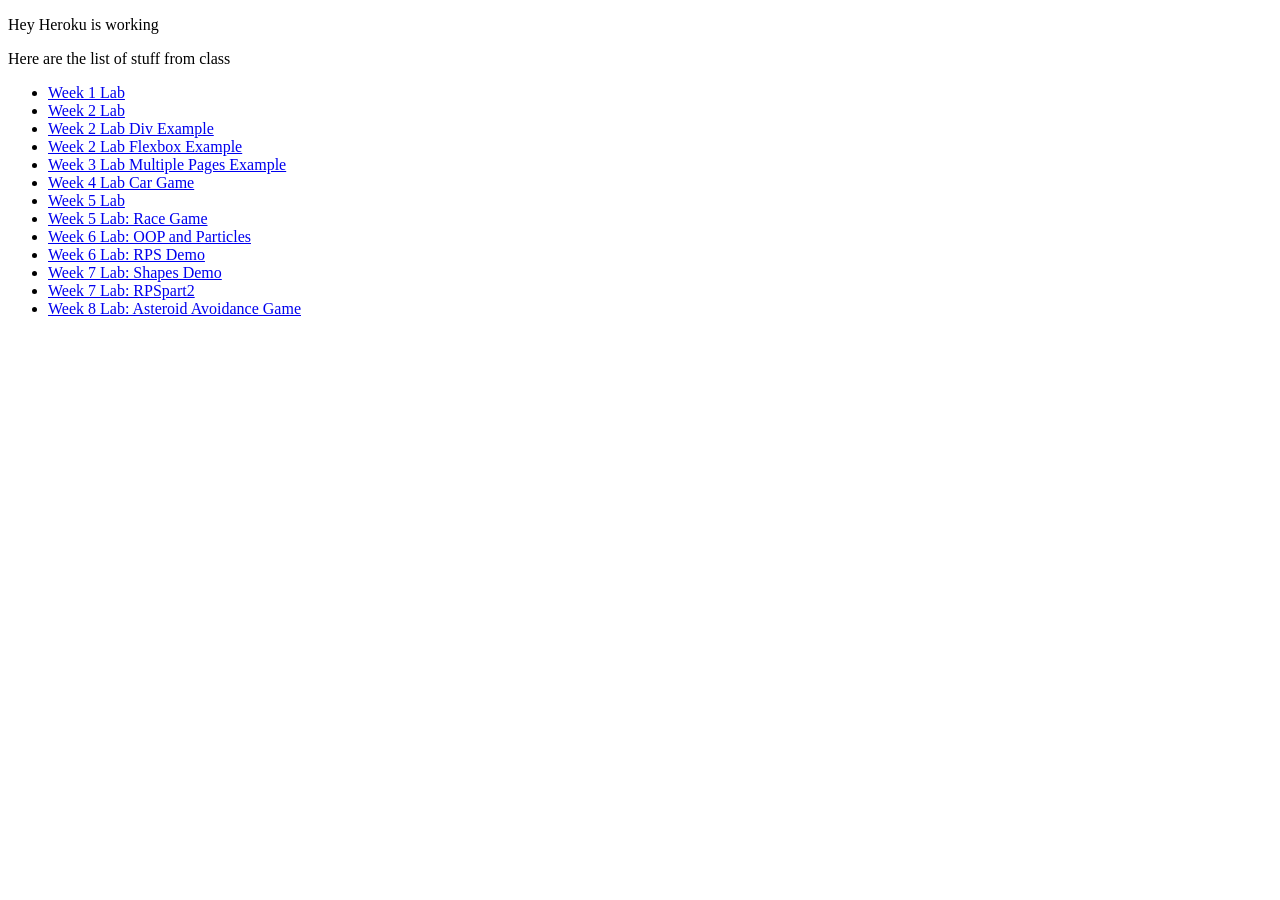
<file: index.html>
<!DOCTYPE html>
<html lang="en">
    <head>
        <meta charset="UTF-8">
        <meta name="viewport" content="width=device-width, initial-scale=1.0">
        <title>My Webpage</title>
    </head>
    <body>
        <p>Hey Heroku is working</p>
        <p>Here are the list of stuff from class</p>
        <ul>
            <li><a href="/Week1Lab/LabTemp.html">Week 1 Lab</a></li>
            <li><a href="/Week2Lab/index.html">Week 2 Lab</a></li>
            <li><a href="/Week2Lab/divExample.html">Week 2 Lab Div Example</a></li>
            <li><a href="/Week2Lab/flexbox.html">Week 2 Lab Flexbox Example</a></li>
            <li><a href="/Week3Lab/index.html">Week 3 Lab Multiple Pages Example</a></li>
            <li><a href="/Week4Lab/index.html">Week 4 Lab Car Game</a></li>
            <li><a href="/Week5Lab/index.html">Week 5 Lab</a></li>
            <li><a href="/Week5Lab/raceGame.html">Week 5 Lab: Race Game</a></li>
            <li><a href="/Week6Lab/particles/index.html">Week 6 Lab: OOP and Particles</a></li>
            <li><a href="/Week6Lab/RPS/index.html">Week 6 Lab: RPS Demo</a></li>
            <li><a href="/Week7Lab/LabDemo/index.html">Week 7 Lab: Shapes Demo</a></li>
            <li><a href="/Week7Lab/RPSpart2/index.html">Week 7 Lab: RPSpart2</a></li>
            <li><a href="/Week8Lab/index.html">Week 8 Lab: Asteroid Avoidance Game</a></li>
        </ul>
    </body>
</html>
</file>
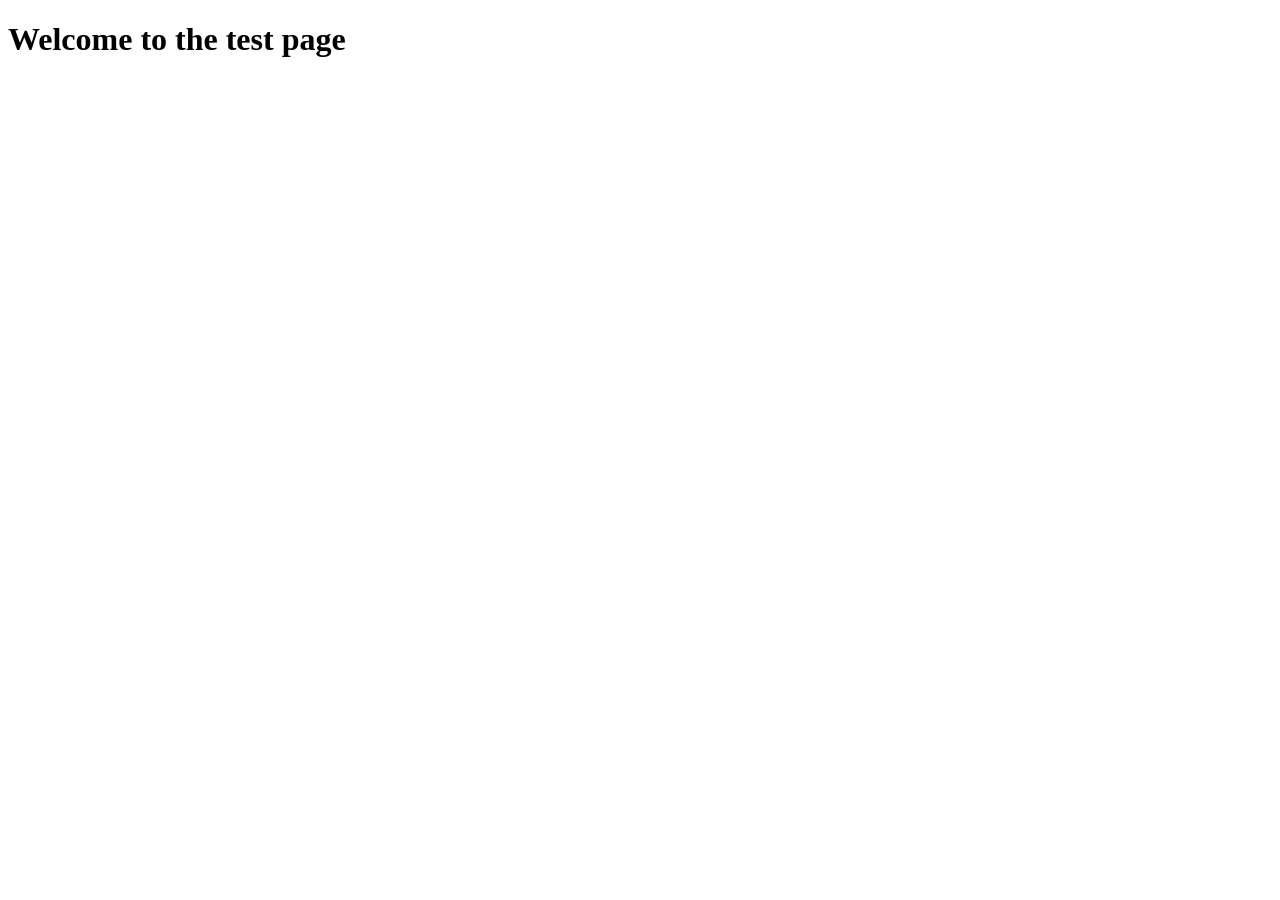
<file: w1/index.html>
<!DOCTYPE html>
<html lang="en">
<head>
    <meta charset="UTF-8">
    <meta name="viewport" content="width=device-width, initial-scale=1.0">
    <title>This is test page</title>
</head>
<body>
    <h1>Welcome to the test page</h1>
</body>
</html>
</file>
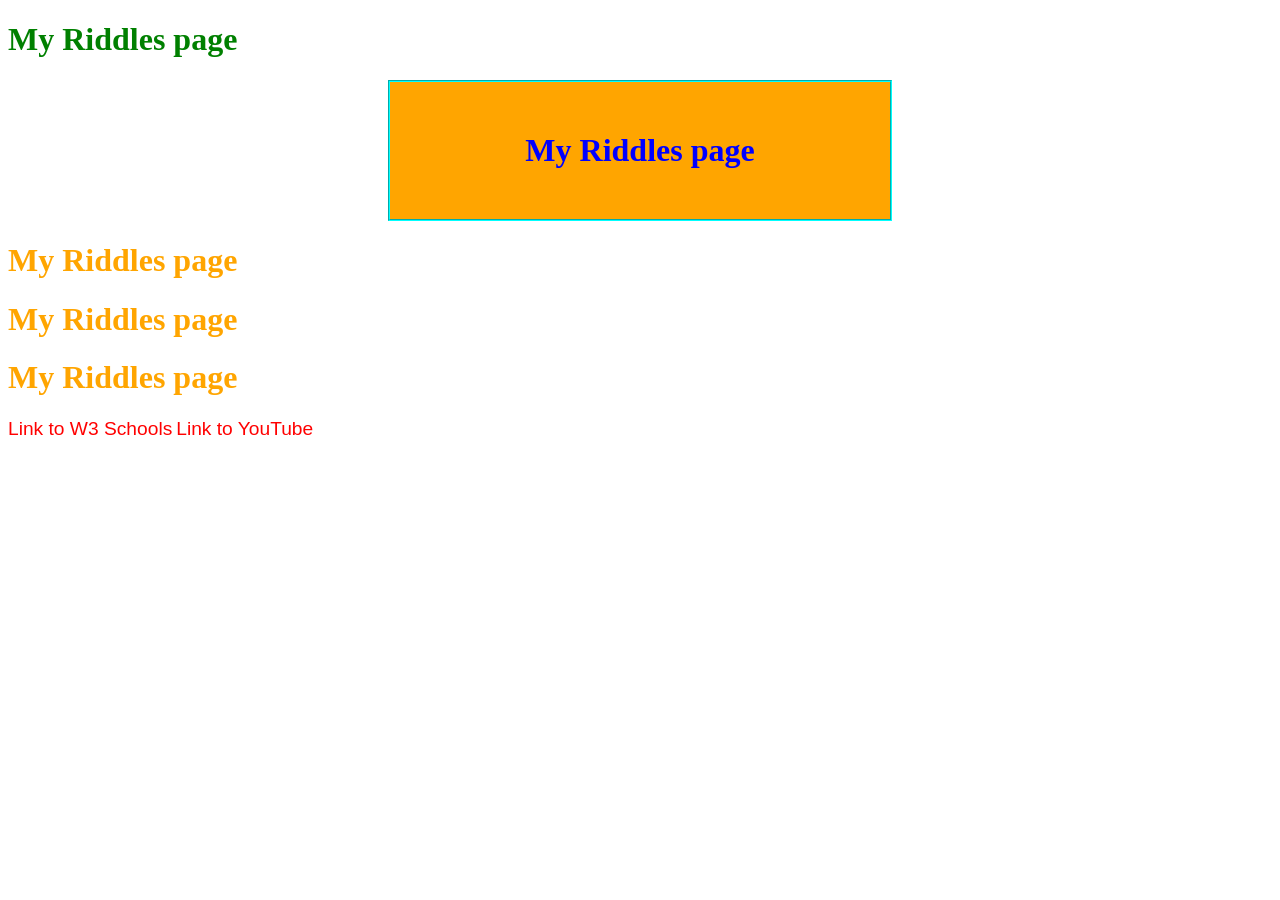
<file: Week2Lab/index.html>
<!DOCTYPE html>
<html lang="en">
    <head>
        <meta charset="UTF-8">
        <meta name="viewport" content="width=device-width, initial-scale=1.0">
        <title>Week 2 Lab</title>
        <link rel="stylesheet" href="style.css">
        <!--Example of In Document StyleSheet-->
        <style>
            /*This is a CSS comment*/
            /*`Example of in Document Rule*/
            h1{
                color: crimson;
            } 

            #newHeader{
                color: blue;
                background-color: orange;
                width: 500px;
                text-align: center;
                margin: auto;
                border:2px groove cyan;
                padding:50px 0 50px 0;
            }

            .newClassHeader{
                color:orange;
            }

        </style>
        <script>
            //this is a line comment
            /*multiline block comment*/
            //alert(Date());
        </script>
        <script src="myJavaScript.js"></script>
    </head>
    <body>
        <!--Example of inline stylesheet-->
        <h1 style="color:green">My Riddles page</h1>
        <h1 id="newHeader" onclick="showMessage()">My Riddles page</h1>
        <h1 class="newClassHeader">My Riddles page</h1>
        <h1 class="newClassHeader">My Riddles page</h1>
        <h1 class="newClassHeader">My Riddles page</h1>
        <a href="#">Link to W3 Schools</a>
        <a href="http://www.youtube.com">Link to YouTube</a>
    </body>
</html>
</file>
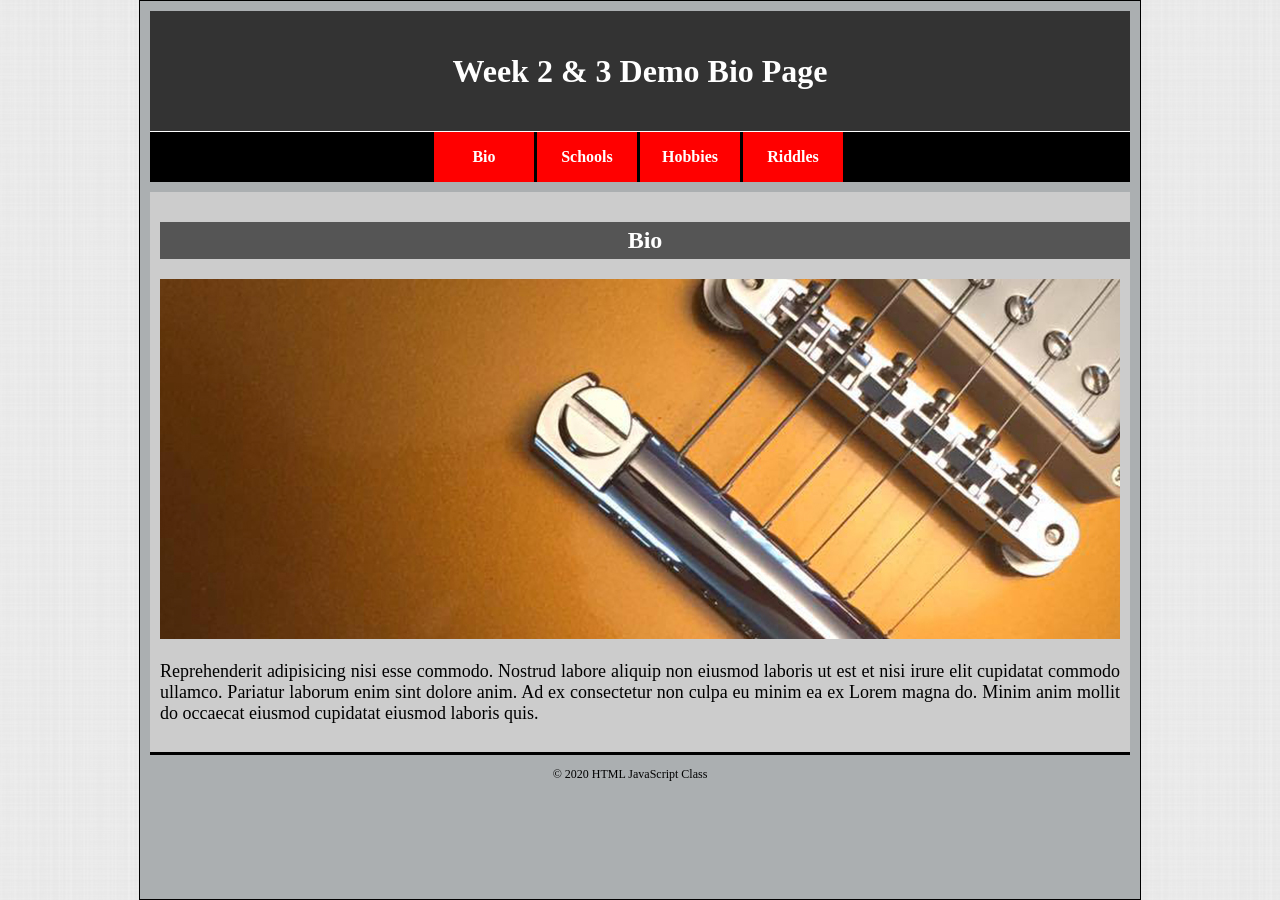
<file: Week3Lab/index.html>
<!DOCTYPE html>
<html lang="en">
<head>
    <meta charset="UTF-8">
    <meta name="viewport" content="width=device-width, initial-scale=1.0">
    <title>Home Page - Week 3 Lab</title>
    <!--Link External CSS here-->
    <link rel="stylesheet" href="css/Week3.css">
</head>
<body>
    <div id="main-container">
        <h1 id="header">Week 2 & 3 Demo Bio Page</h1>
        <div id="nav">
            <a href="#" class="btn">Bio</a>
            <a href="schools.html" class="btn">Schools</a>
            <a href="hobbies.html" class="btn">Hobbies</a>
            <a href="riddles.html" class="btn">Riddles</a>
        </div>
        <div class="section">
            <h2 class="title">Bio</h2>
            <img src="images/bio.jpg" alt="Bio Image">
            <p class="txt">Reprehenderit adipisicing nisi esse commodo. Nostrud labore aliquip non eiusmod laboris ut est et nisi irure elit cupidatat commodo ullamco. Pariatur laborum enim sint dolore anim. Ad ex consectetur non culpa eu minim ea ex Lorem magna do. Minim anim mollit do occaecat eiusmod cupidatat eiusmod laboris quis.</p>
        </div>
        <div id="footer">
            <p class="copy">&copy; 2020 HTML JavaScript Class</p>
        </div>
    </div>
</body>
</html>
</file>
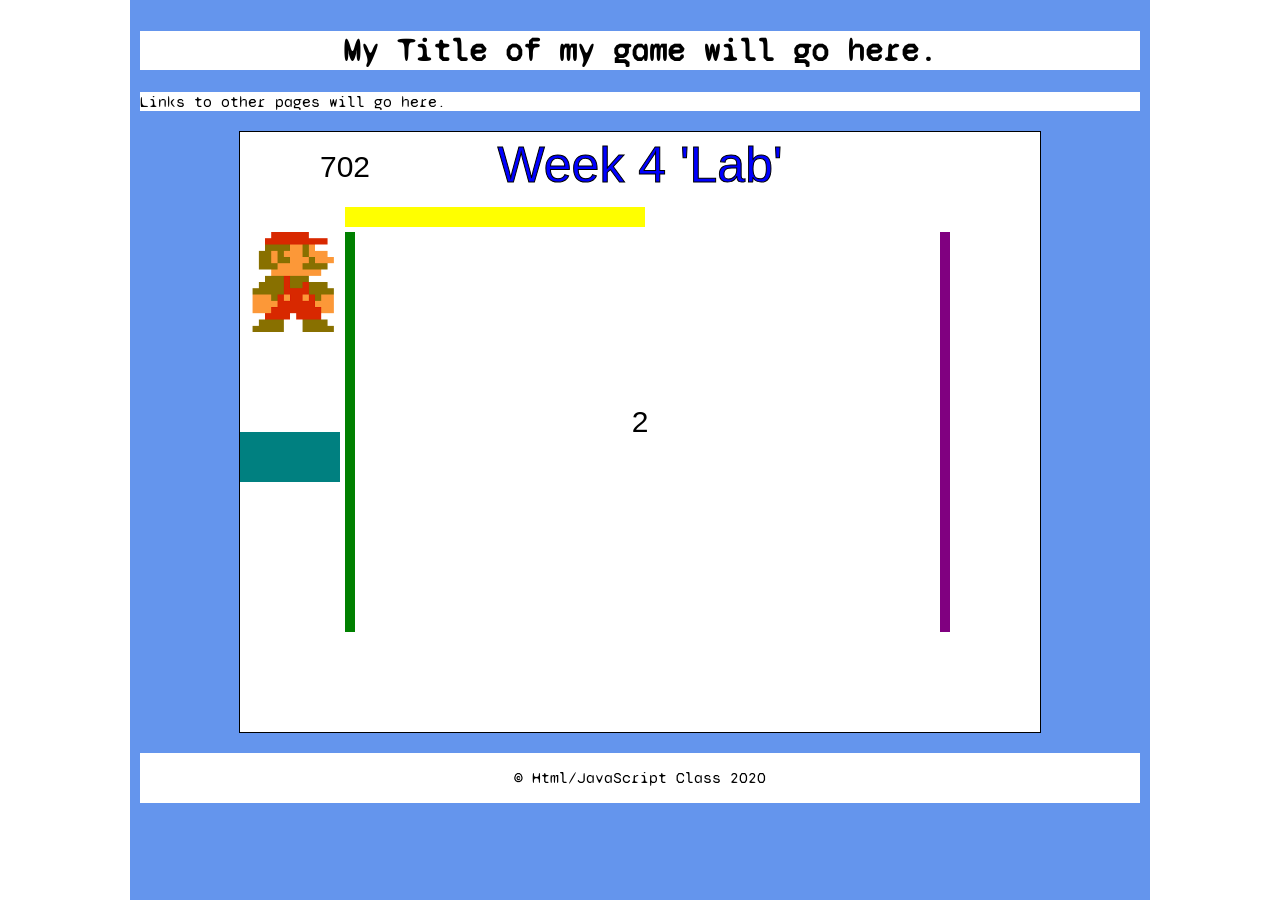
<file: Week4Lab/index.html>
<!DOCTYPE html>
<html lang="en">
<head>
    <meta charset="UTF-8">
    <meta name="viewport" content="width=device-width, initial-scale=1.0">
    <title>Week 4 Lab</title>
    <!--Link to Google Font-->
    <link href="https://fonts.googleapis.com/css2?family=Syne+Mono&display=swap" rel="stylesheet">
    <!--Link to our stylesheet-->
    <link rel="stylesheet" href="css/style.css">
</head>
<body>
    <div id="container">
        <header>
            <h1>My Title of my game will go here.</h1>
        </header>
        <nav>
            Links to other pages will go here.
        </nav>
        <main>
            <canvas width="800" height="600">
                <!--Fallback Content goes here-->
                "Your browser does not suport this content"
            </canvas>
        </main>
        <footer>
            &copy; Html/JavaScript Class 2020
        </footer>
    </div>
    <script src="js/scriptCarGame.js"></script>
    <!--<script src="js/script.js"></script>-->
</body>
</html>
</file>
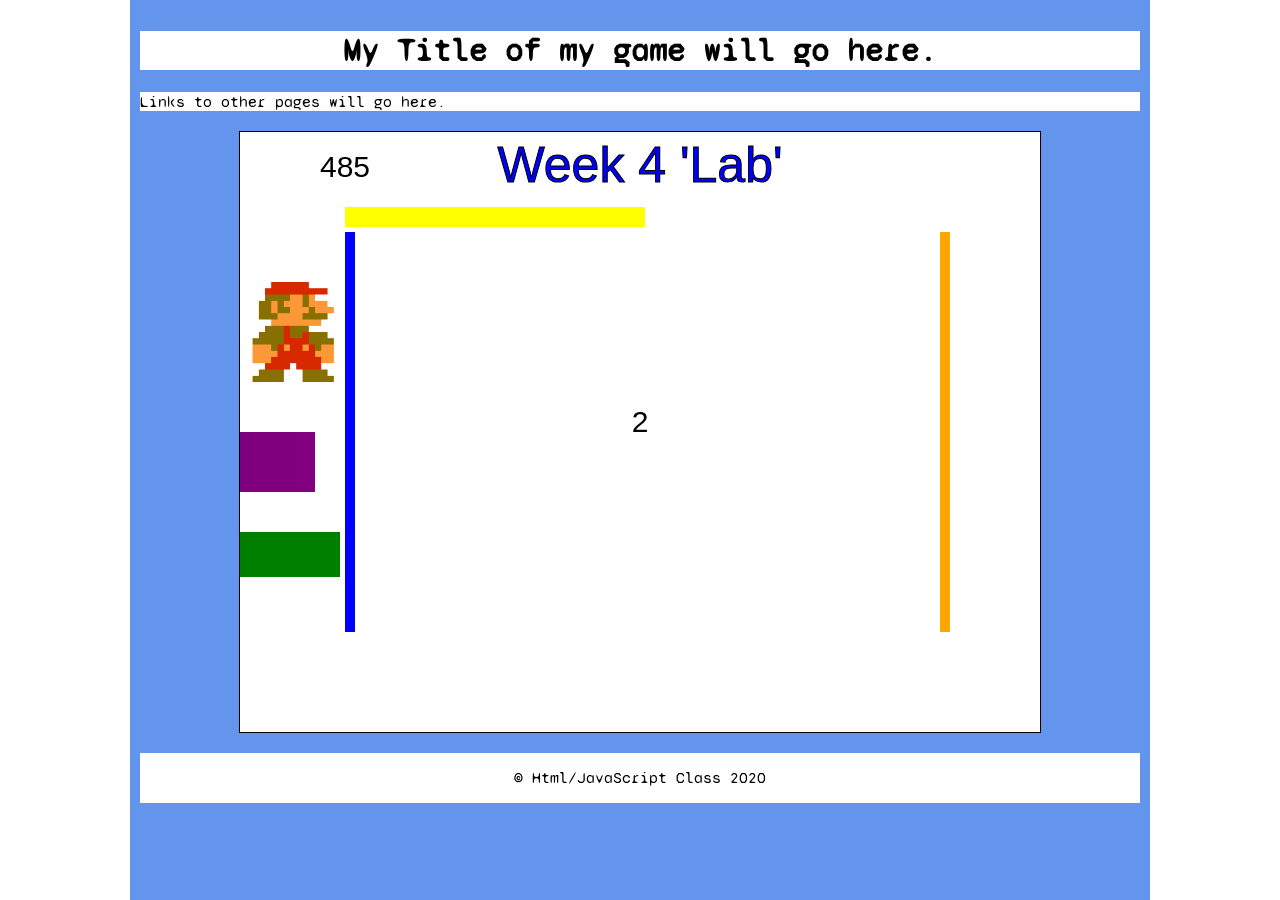
<file: Week5Lab/index.html>
<!DOCTYPE html>
<html lang="en">
<head>
    <meta charset="UTF-8">
    <meta name="viewport" content="width=device-width, initial-scale=1.0">
    <title>Week 5 Lab</title>
    <!--Link to Google Font-->
    <link href="https://fonts.googleapis.com/css2?family=Syne+Mono&display=swap" rel="stylesheet">
    <!--Link to our stylesheet-->
    <link rel="stylesheet" href="css/style.css">
    
</head>
<body>
    <div id="container">
        <header>
            <h1>My Title of my game will go here.</h1>
        </header>
        <nav>
            Links to other pages will go here.
        </nav>
        <main>
            <canvas width="800" height="600">
                <!--Fallback Content goes here-->
                "Your browser does not suport this content"
            </canvas>
        </main>
        <footer>
            &copy; Html/JavaScript Class 2020
        </footer>
    </div>
    <script src="js/car.js"></script>
    <script src="js/scriptCarGame.js"></script>
    
    <!--<script src="js/script.js"></script>-->
</body>
</html>
</file>
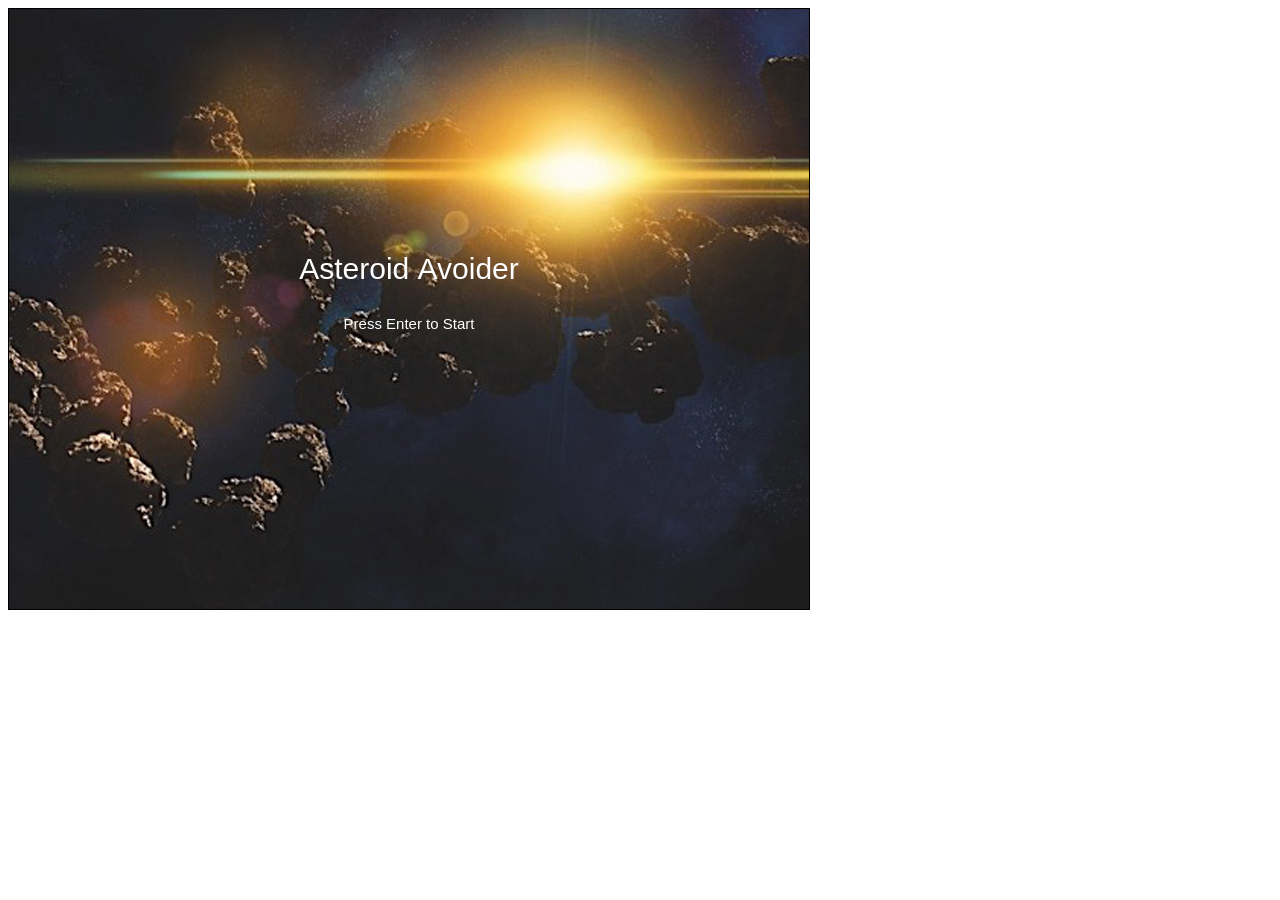
<file: Week8Lab/index.html>
<!DOCTYPE html>
<html lang="en">
<head>
    <meta charset="UTF-8">
    <meta name="viewport" content="width=device-width, initial-scale=1.0">
    <title>Asteroid Avoidance</title>
</head>
<body>
    <canvas width="800" height="600" style="border: 1px solid black; background-color: black;"></canvas>
    <script src="script.js"></script>
</body>
</html>
</file>
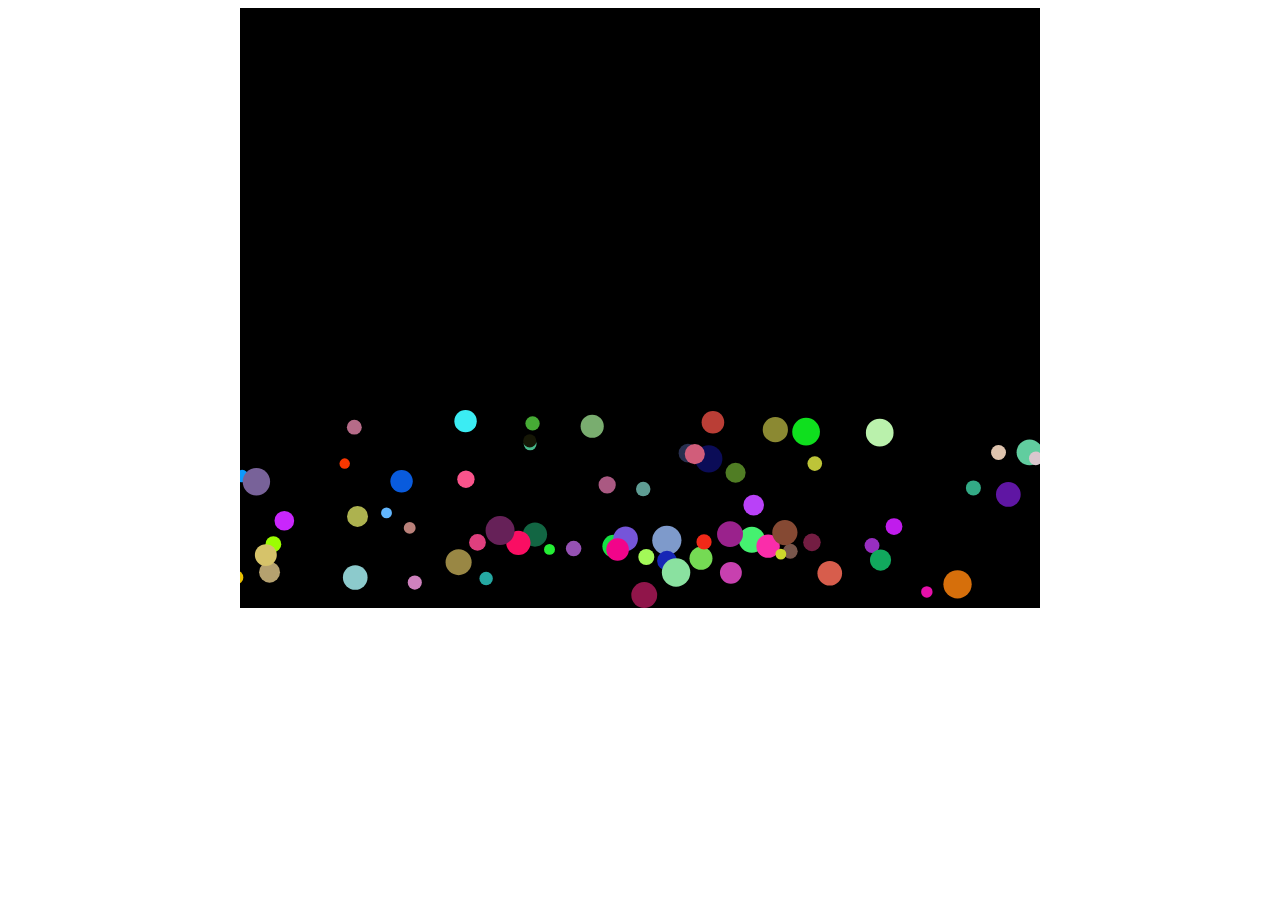
<file: Week6Lab/particles/index.html>
<!DOCTYPE html>
<html lang="en">
<head>
    <meta charset="UTF-8">
    <meta name="viewport" content="width=device-width, initial-scale=1.0">
    <title>Class Demo Particles</title>
    <link rel="stylesheet" href="particle.css">
    <script src="particle.js"></script>
</head>
<body>
    <div id="container">
        <canvas width="800" height="600">
            Fallback content
        </canvas>
    </div>
    
</body>
</html>
</file>
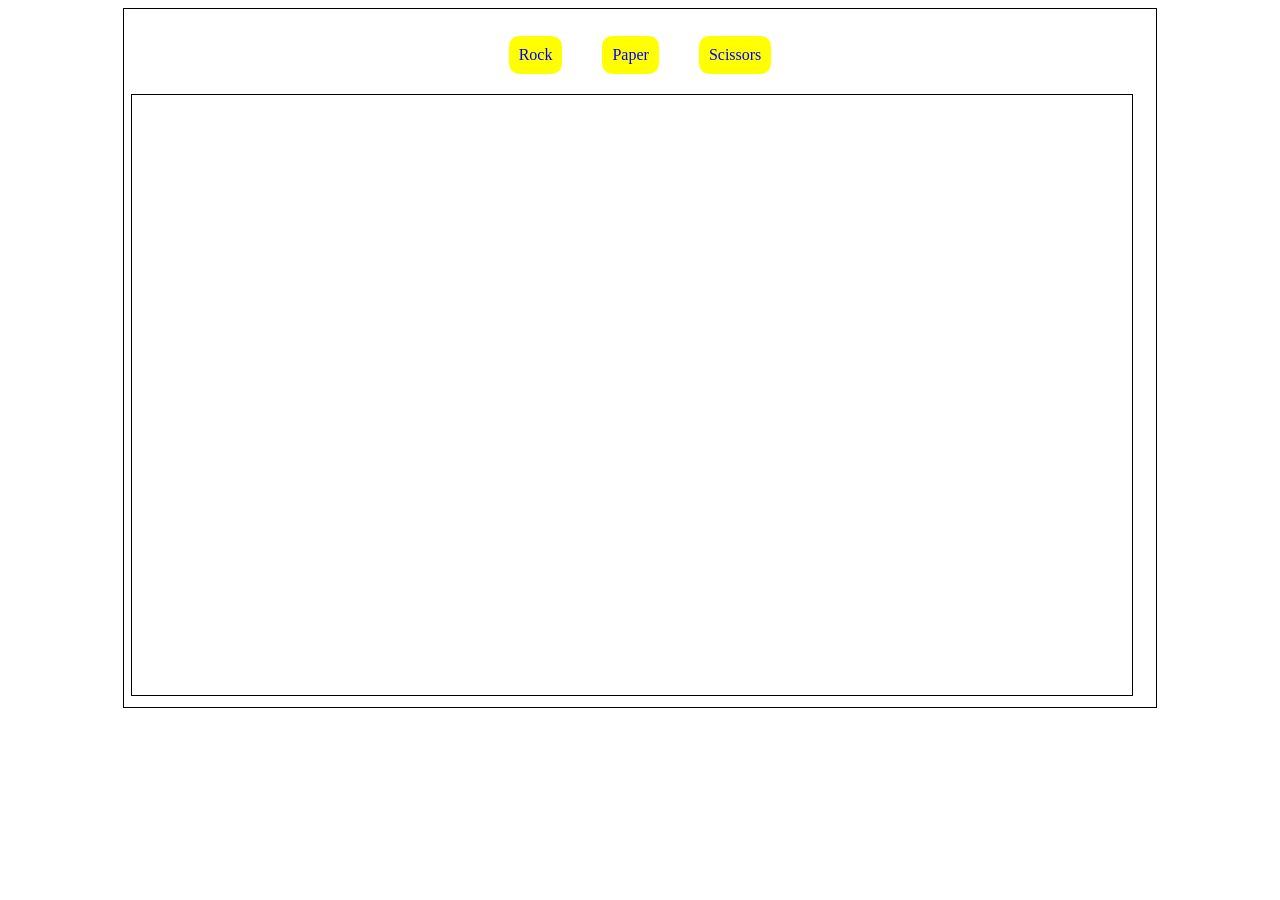
<file: Week6Lab/RPS/index.html>
<!DOCTYPE html>
<html lang="en">
<head>
    <meta charset="UTF-8">
    <meta name="viewport" content="width=device-width, initial-scale=1.0">
    <title>Rock, Paper, Scissors Game</title>
    <link rel="stylesheet" href="rps.css">
</head>
<body>
    <div id="container">
        <nav>
            <a href="#" id="Rock">Rock</a>
            <a href="#" id="Paper">Paper</a>
            <a href="#" id="Scissors">Scissors</a>
        </nav>
        <canvas width="1000" height="600"></canvas>
    </div>
    <script src="rps.js"></script>
</body>
</html>
</file>
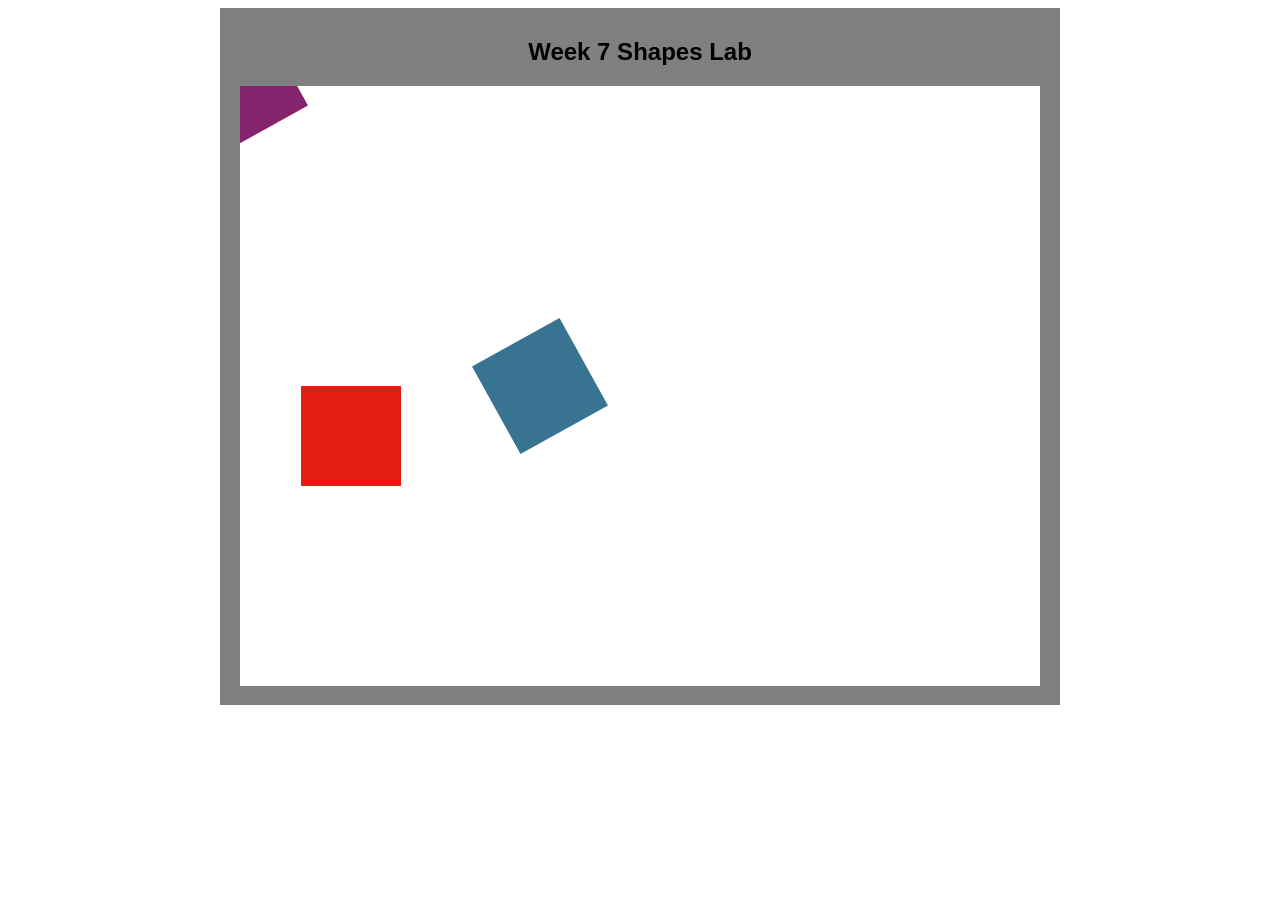
<file: Week7Lab/LabDemo/index.html>
<!DOCTYPE html>
<html lang="en">
<head>
    <meta charset="UTF-8">
    <meta name="viewport" content="width=device-width, initial-scale=1.0">
    <title>Week 7  Demop Shapes</title>
    <link rel="stylesheet" href="style.css">
    <script src="shapes.js"></script>
</head>
<body>
    <div id="container">
        <header>
            <h2>Week 7 Shapes Lab</h2>
        </header>
        <canvas width="800" height="600"></canvas>
    </div>
</body>
</html>
</file>
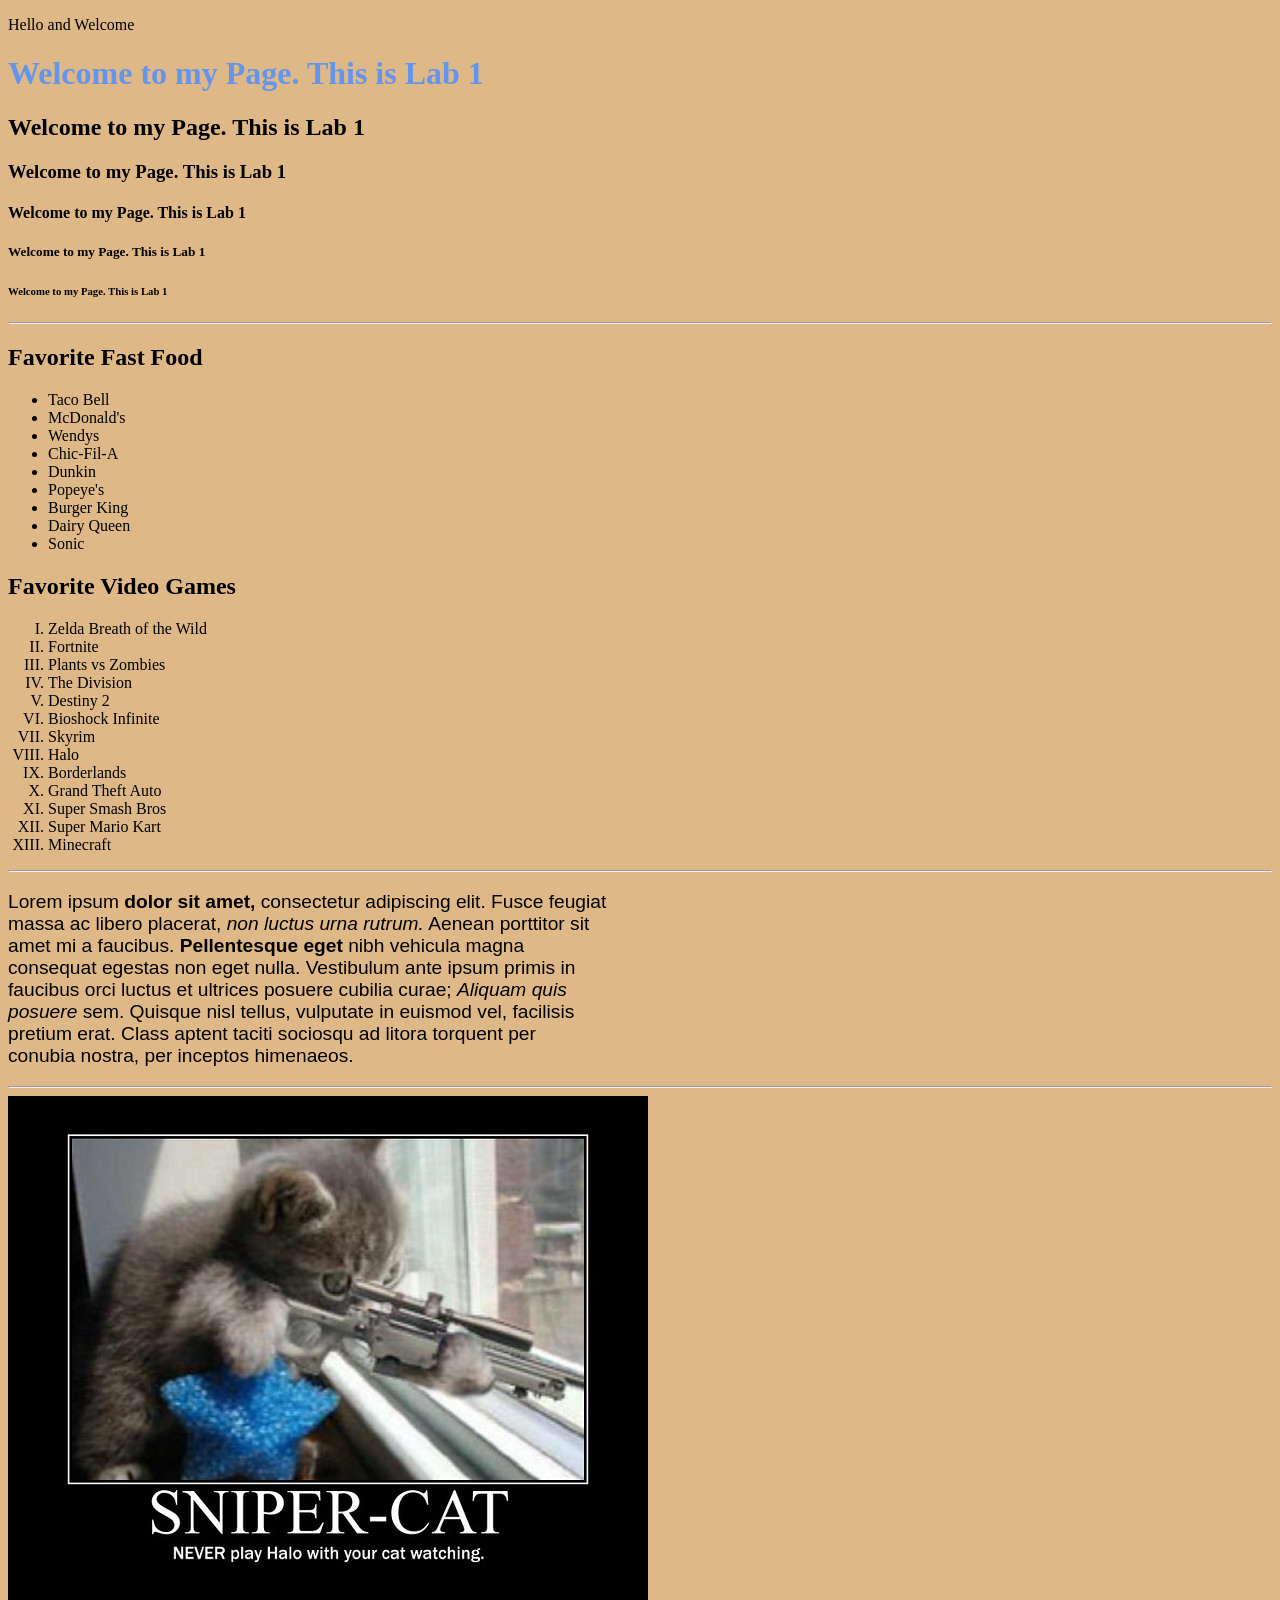
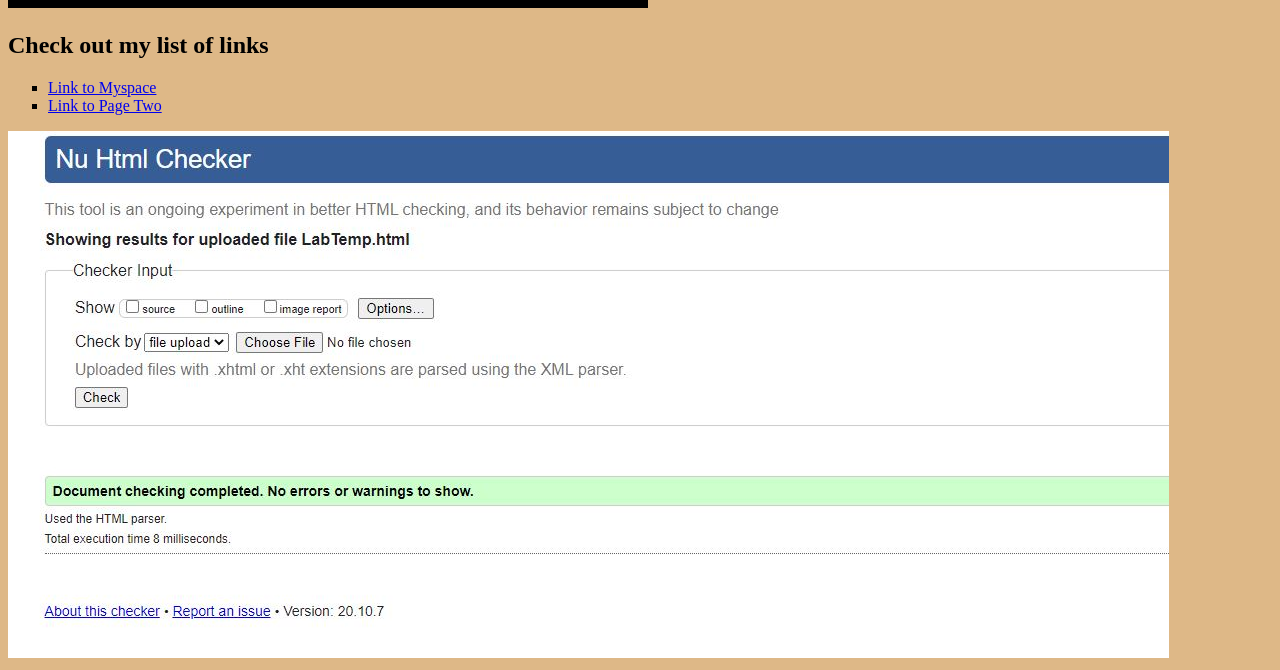
<file: Week1Lab/LabTemp.html>
<!DOCTYPE html>
<html lang="en">
<head>
    <meta charset="UTF-8">
    <meta name="viewport" content="width=device-width, initial-scale=1.0">
    <title>Week 1 Lab</title>
</head>
<body style="background-color:burlywood; font-family: cursive;">
    <!--This is a paragraph element-->
    <p>Hello and Welcome</p>
    <!--Header Elements-->
    <h1 style="color: cornflowerblue;">Welcome to my Page. This is Lab 1</h1>
    <h2>Welcome to my Page. This is Lab 1</h2>
    <h3>Welcome to my Page. This is Lab 1</h3>
    <h4>Welcome to my Page. This is Lab 1</h4>
    <h5>Welcome to my Page. This is Lab 1</h5>
    <h6>Welcome to my Page. This is Lab 1</h6>
    <!--Horizontal Rule-->
    <hr>
    <h2>Favorite Fast Food</h2>
    <!--Unordered List-->
     <ul>
         <!--List Element-->
         <li>Taco Bell</li>
         <li>McDonald's</li>
         <li>Wendys</li>
         <li>Chic-Fil-A</li>
         <li>Dunkin</li>
         <li>Popeye's</li>
         <li>Burger King</li>
         <li>Dairy Queen</li>
         <li>Sonic</li>
     </ul>

     <!--Ordered List-->
     <h2>Favorite Video Games</h2>
     <ol type="I">
         <li>Zelda Breath of the Wild</li>
         <li>Fortnite</li>
         <li>Plants vs Zombies</li>
         <li>The Division</li>
         <li>Destiny 2</li>
         <li>Bioshock Infinite</li>
         <li>Skyrim</li>
         <li>Halo</li>
         <li>Borderlands</li>
         <li>Grand Theft Auto</li> 
         <li>Super Smash Bros</li> 
         <li>Super Mario Kart</li>
         <li>Minecraft</li>
     </ol>

     <hr>

     <!--Example Paragraph-->
     <p style="width:600px; font-family: Impact, Haettenschweiler, 'Arial Narrow Bold', sans-serif; font-size: larger;">Lorem ipsum <b>dolor sit amet,</b> consectetur adipiscing elit. Fusce feugiat massa ac libero placerat, <i>non luctus urna rutrum.</i> Aenean porttitor sit amet mi a faucibus. <strong>Pellentesque eget</strong> nibh vehicula magna consequat egestas non eget nulla. Vestibulum ante ipsum primis in faucibus orci luctus et ultrices posuere cubilia curae; <em>Aliquam quis posuere</em> sem. Quisque nisl tellus, vulputate in euismod vel, facilisis pretium erat. Class aptent taciti sociosqu ad litora torquent per conubia nostra, per inceptos himenaeos.</p>

     <hr>
     <!--Example of image element in html-->
     <img src="images/snipercat.jpg" alt="Image of Sniper Cat">
     <!--Example of Line Break element-->
     <br>
     <!--Example of Anchor Element-->
     <h2>Check out my list of links</h2>
     <ul style="list-style-type:square">
         <li><a href="http://www.myspace.com" target="blank">Link to Myspace</a></li>
         <li><a href="pagetwo.html">Link to Page Two</a></li>
     </ul>

     <img src="images/Validate.JPG" alt="Image of validation">
     
  
</body>
</html>
</file>
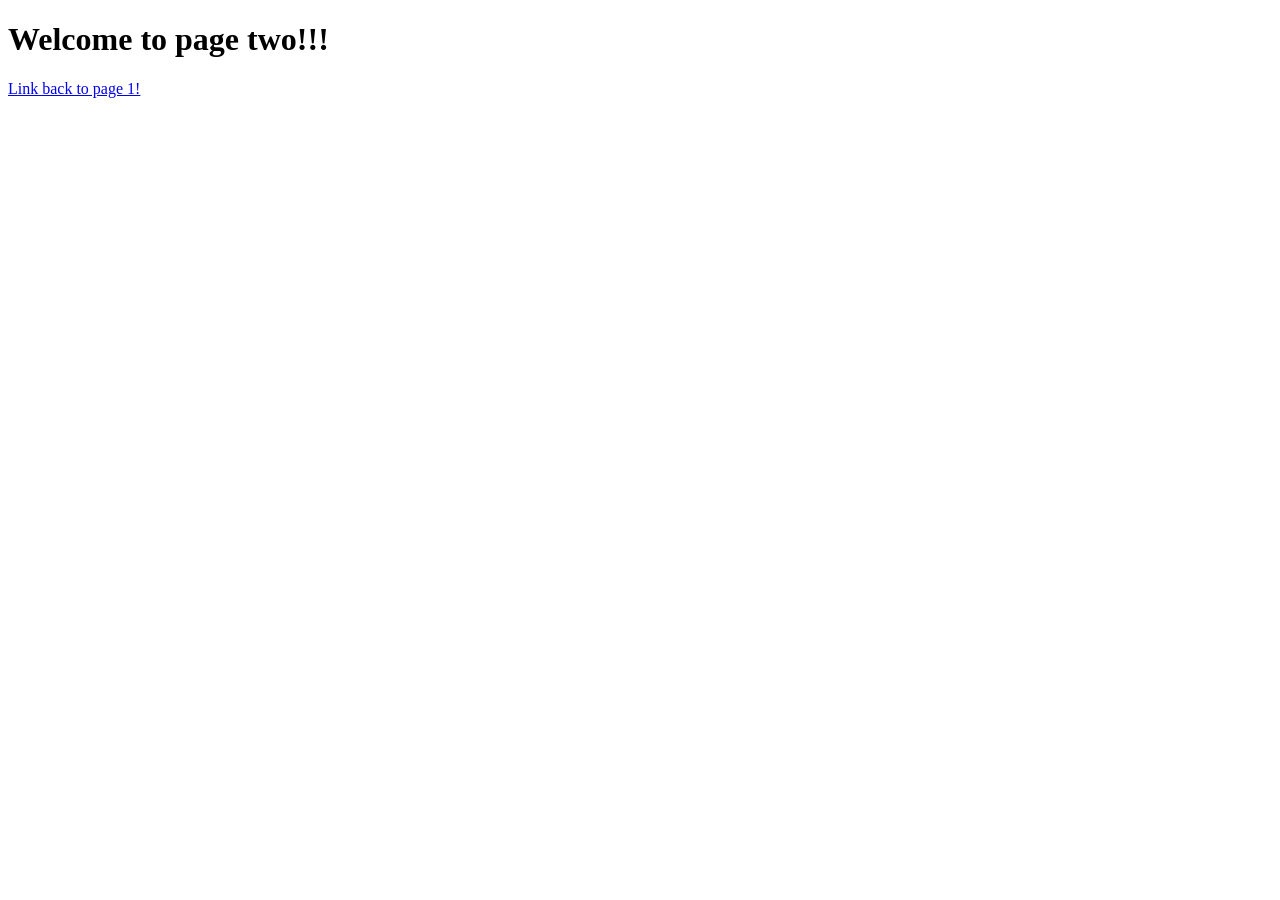
<file: Week1Lab/pagetwo.html>
<!DOCTYPE html>
<html lang="en">
<head>
    <meta charset="UTF-8">
    <meta name="viewport" content="width=device-width, initial-scale=1.0">
    <title>Page Two My Second Webpage</title>
</head>
<body>
    <h1>Welcome to page two!!!</h1>
    <a href="LabTemp.html">Link back to page 1!</a>
</body>
</html>
</file>
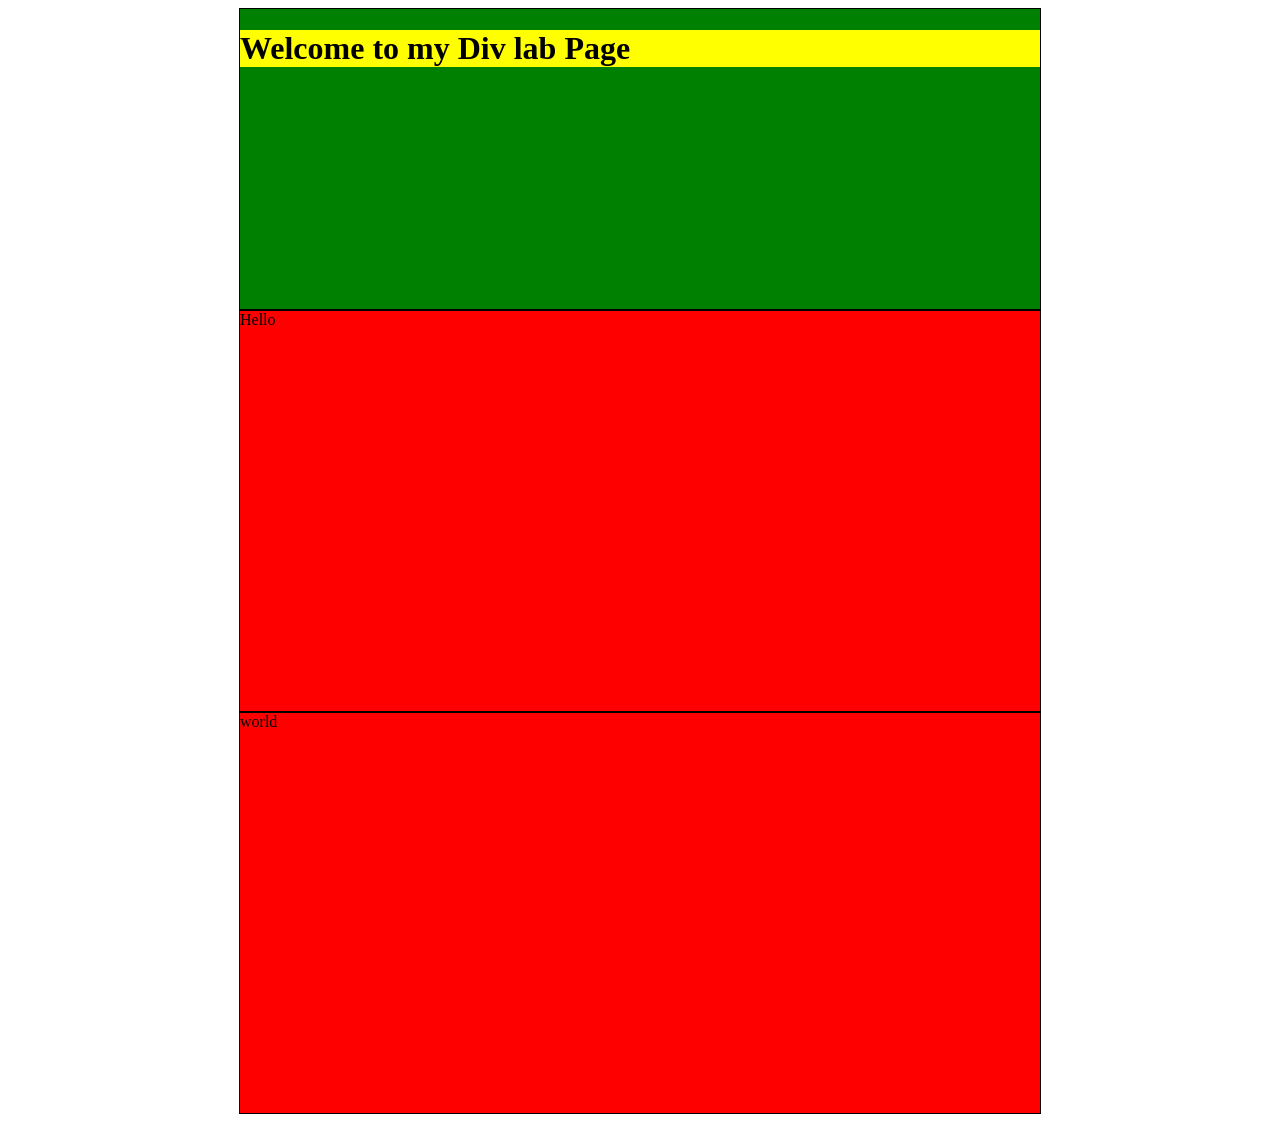
<file: Week2Lab/divExample.html>
<!DOCTYPE html>
<html lang="en">
<head>
    <meta charset="UTF-8">
    <meta name="viewport" content="width=device-width, initial-scale=1.0">
    <title>Div Example Lab</title>
    <style>
        body{
            height:100%;
        }
        .wrapper{
            display: flex;
            justify-content: center;
            flex-wrap: wrap;
            width:802px;
            height:100%;
            margin: auto;
            align-items: stretch;
        }

        .header{
        
            background-color: green;
            height:300px;
            flex:100%;
            border:1px solid black;
           

        }
        .content{
            background-color: red;
            align-items: stretch;
            flex:50%;
            height:400px;
            border: 1px solid black;
            
        }
        h1{
            background-color: yellow;
        }
        .break{
            flex-basis: 100%;
            height: 0;
        }
    </style>
</head>
<body>
    <div class="wrapper">
        <div class="header">
            <h1>Welcome to my Div lab Page</h1>
        </div>
        <div class="content">Hello</div>
        <div class="content">world</div>

    </div>
    
</body>
</html>
</file>
<file: Week2Lab/style.css>
h1{
    color: cornflowerblue;
}

/* Psuedo Classes Example*/

a:link{
    color:red;
    font-size: larger;
    text-decoration: none;
    font-family: Arial, Helvetica, sans-serif;
}

a:visited{
    color: green;
    
}

a:hover{
    text-decoration: underline;
}

a:active{
    color: yellow;
}
</file>
<file: Week3Lab/css/Week3.css>
/*CSS goes here*/

html,body{
    margin: 0;
    height:100%;
    display: flex;
    justify-content: center;
    background-color: #999999;
    /*.. reaches out of CSS folder and into Images folder*/
    background-image: url("../images/background.png");
}

#main-container{
    width:980px;
    padding: 10px;
    border: 1px solid black;
    background-color: #abafb1;
}

#header{
    width: 960px;
    height: 100px;
    padding: 10px;
    background-color: #333333;
    color: white;
    font-family: Georgia, 'Times New Roman', Times, serif;
    line-height: 100px;
    margin: 0;
    text-align: center;
}

#nav{
    display: flex;
    justify-content: center;
    background-color: black;
    border-top: 1px solid white;
}

.btn{
    width: 100px;
    height: 50px;
    background-color: red;
    color: white;
    margin-right: 3px;
    text-align: center;
    text-decoration: none;
    font-weight: bold;
    line-height: 50px;
}

.btn:hover{
    background-color: orange;
}

/*Section Content Styling*/

.section{
    width: 960px;
    padding: 10px;
    background-color: #cccccc;
    margin-top: 10px;
    border-bottom: 3px solid black;
}

.title{
    width: 960px;
    padding: 5px;
    padding-bottom: 5px;
    background-color: #555555;
    text-align: center;
    color: white;
}

.txt{
    width: 960px;
    text-align: justify;
    font-size: 18px;
}

#footer{
    width: 960px;
    height: 40px;
    text-align: center;
    font-size: 12px;
}
</file>
<file: Week4Lab/css/style.css>
/*CSS goes here*/

html,body{
    height: 100%;
    margin: 0;
}

body{
    display: flex;
    justify-content: center;
    font-family: 'Syne Mono', monospace;
}

#container{
    width:1000px;
    padding: 10px;
    background-color: cornflowerblue;
}

header{
    background-color: white;
    margin-bottom: 10px;
    text-align: center;
}

nav{
    background-color: white;
    margin-bottom: 10px;
}

main{
    display: flex;
    justify-content: center;
    padding:10px;
}

canvas{
    border: 1px solid black;
    background-color: white;
    margin-bottom: 10px;
}

footer{
    background-color: white;
    margin-bottom: 10px;
    text-align: center;
    line-height: 50px;
}
</file>
<file: Week5Lab/css/style.css>
/*CSS goes here*/

html,body{
    height: 100%;
    margin: 0;
}

body{
    display: flex;
    justify-content: center;
    font-family: 'Syne Mono', monospace;
}

#container{
    width:1000px;
    padding: 10px;
    background-color: cornflowerblue;
}

header{
    background-color: white;
    margin-bottom: 10px;
    text-align: center;
}

nav{
    background-color: white;
    margin-bottom: 10px;
}

main{
    display: flex;
    justify-content: center;
    padding:10px;
}

canvas{
    border: 1px solid black;
    background-color: white;
    margin-bottom: 10px;
}

footer{
    background-color: white;
    margin-bottom: 10px;
    text-align: center;
    line-height: 50px;
}
</file>
<file: Week6Lab/particles/particle.css>
html,body{
    display: flex;
    justify-content: center;

}

#container{
    width: 800px;

}

canvas{
    background-color: black;
}
</file>
<file: Week6Lab/RPS/rps.css>
html,body{
    display: flex;
    justify-content: center;
}

nav{
    display: flex;
    justify-content: center;
}

#container{
    border: 1px solid black;
    padding: 7px;
    width: 1018px;
}

canvas{
    border:1px solid black;
}

a:link,a:visited{
    background-color: yellow;
    text-decoration: none;
    color:blue;
    padding: 10px;
    margin: 20px;
    border-radius: 10px;
}

a:hover{
    background-color: grey;
    color: white;
}
</file>
<file: Week7Lab/LabDemo/style.css>
html,body{
    display: flex;
    justify-content: center;
    font-family: Arial, Helvetica, sans-serif;
}

#container{
    width:820px;
    background-color: grey;
    padding: 10px;
}

header{
    display: flex;
    justify-content: center;
}

canvas{
    background-color: white;
    margin-left: 10px;
    margin-bottom: 5px;
}
</file>
